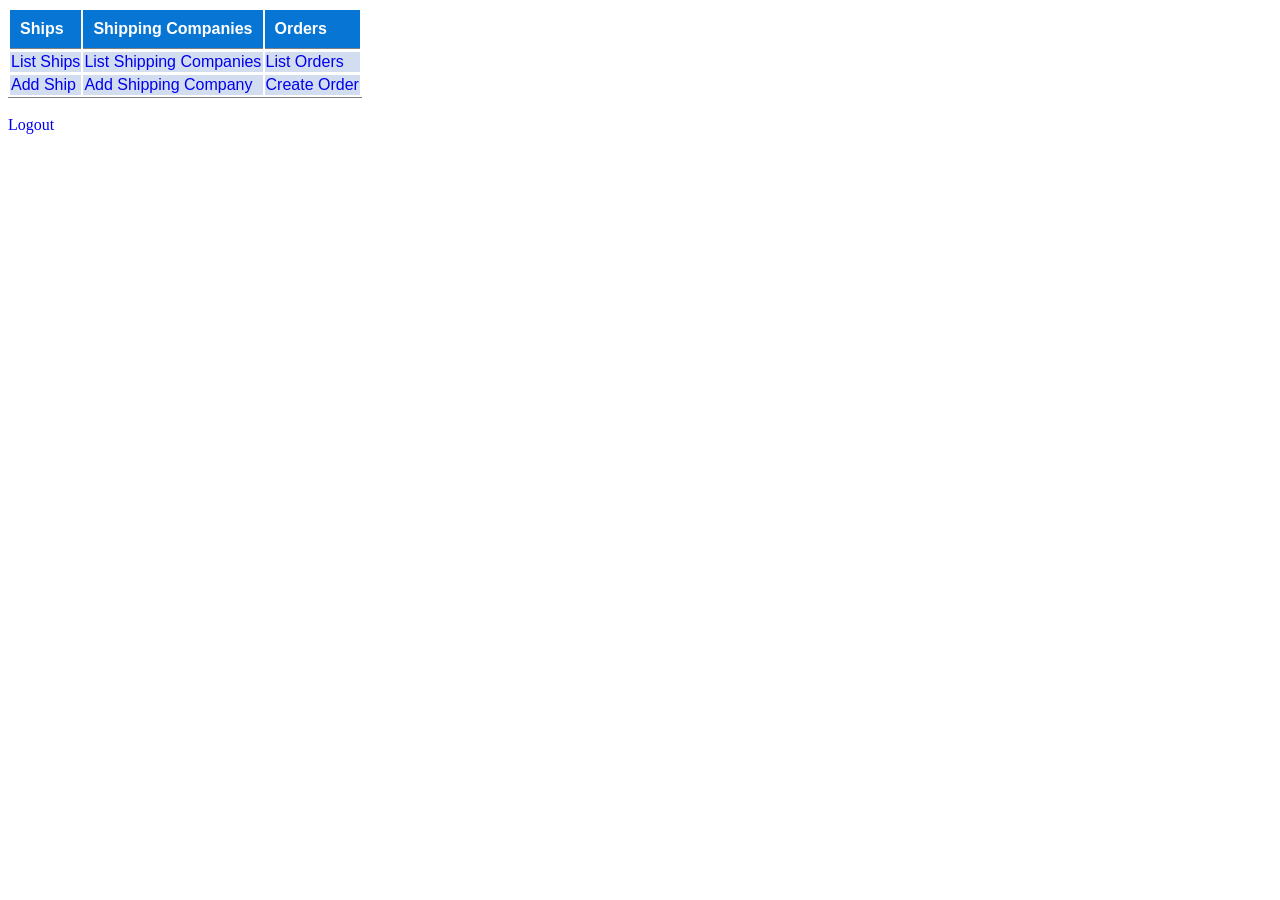
<file: src/main/webapp/index.html>
<!DOCTYPE html>
<html lang="en">
<head>
    <meta charset="UTF-8">
    <title>SS RAD Final Project</title>
    <link rel="stylesheet" type="text/css" href="style.css">
</head>
<body>
	<table>
	  <tr>
	    <th>Ships</th>
	    <th>Shipping Companies</th> 
	    <th>Orders</th>
	  </tr>
	  <tr>
	    <td><a href="/showShips">List Ships</a></td>
	    <td><a href="/showShippingCompanies">List Shipping Companies</a></td>
	    <td><a href="/showOrders">List Orders</a></td>
	  </tr>
	  <tr>
	    <td><a href="/addShip">Add Ship</a></td>
	    <td><a href="/addShippingCompany">Add Shipping Company</a></td>
	    <td><a href="/createOrder">Create Order</a></td>
	  </tr>
	</table>   
	<br>
	<a href="/logout">Logout</a> 
</body>
</html>
</file>
<file: src/main/webapp/style.css>
table {   
	border-bottom:1px solid gray;
	font-family: Tahoma,Verdana,Segoe,sans-serif;
}
a{
	text-decoration: none;
}
th{
	border-bottom:1px solid gray;
	background:#0775d3;
	margin-bottom: 22px;
	padding:10px;
	color: #FFFFFF;
	text-align:left;
}

td {
	border-top:1px solid #FFFFFF;
	background:#D2DEEF;
	text-align:left;
}
 
tr {
	border-top:1px solid #FFFFFF;
	background:none repeat scroll 0 0 #EAEFF7;
	text-align:left;
}
</file>
